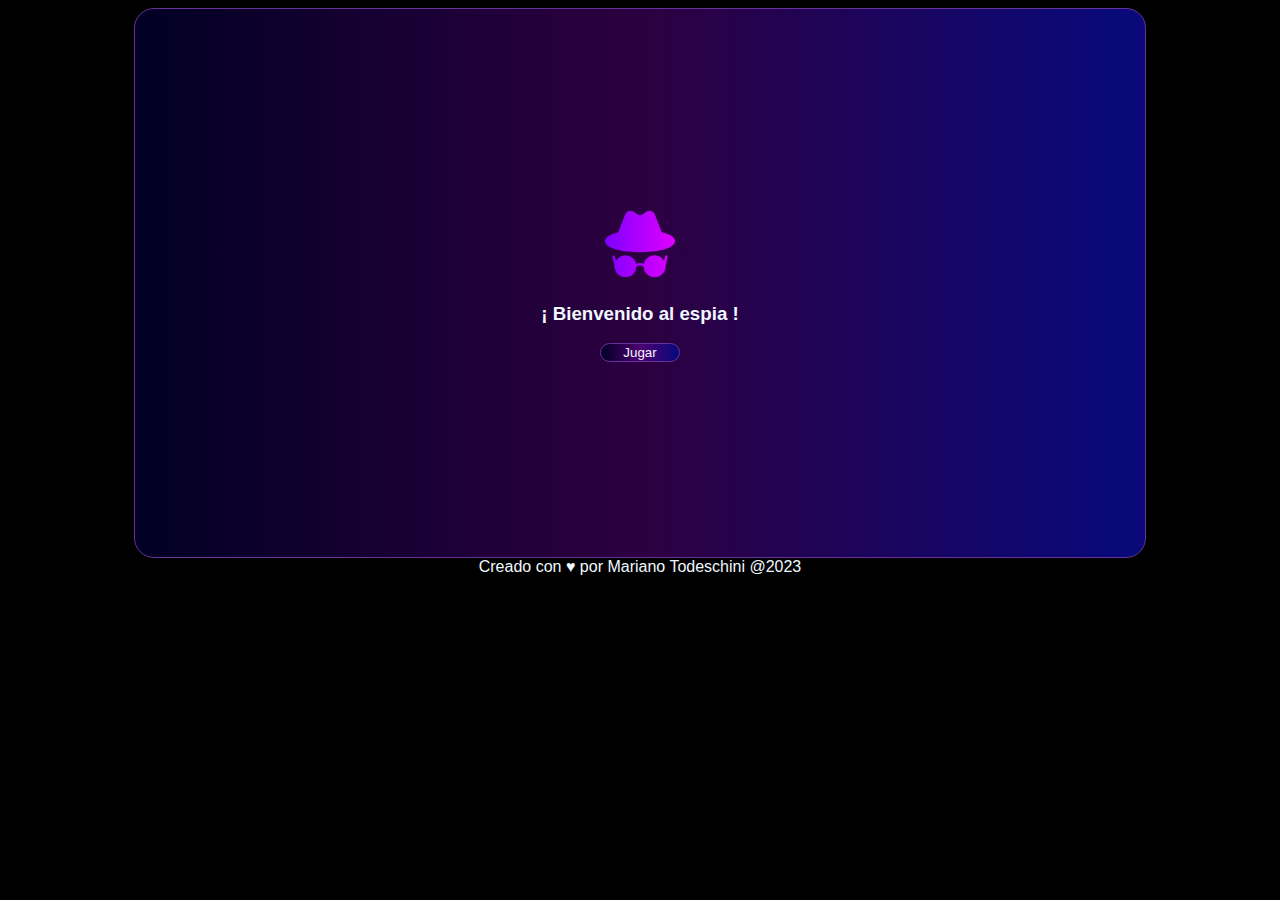
<file: index.html>
<!DOCTYPE html>
<html lang="en">
<head>
    <meta charset="UTF-8">
    <meta name="viewport" content="width=device-width, initial-scale=1.0">
    <title>El espia - Juego</title>
    <link rel="stylesheet" href="./styles.css">
</head>
<body>
    
    <!--- Contenedor principal inicio al juego  -->

    <div id="" class="contenedor-principal">
    
        <img src="./espiar(1).png" class="logo">
        <h3> ¡ Bienvenido al espia !</h3>
        <a href="players.html">
        <button class="boton-jugar" > Jugar </button>
        </a>
    </div>
</body>
<footer> Creado con ♥ por Mariano Todeschini @2023 </footer>
</html>
</file>
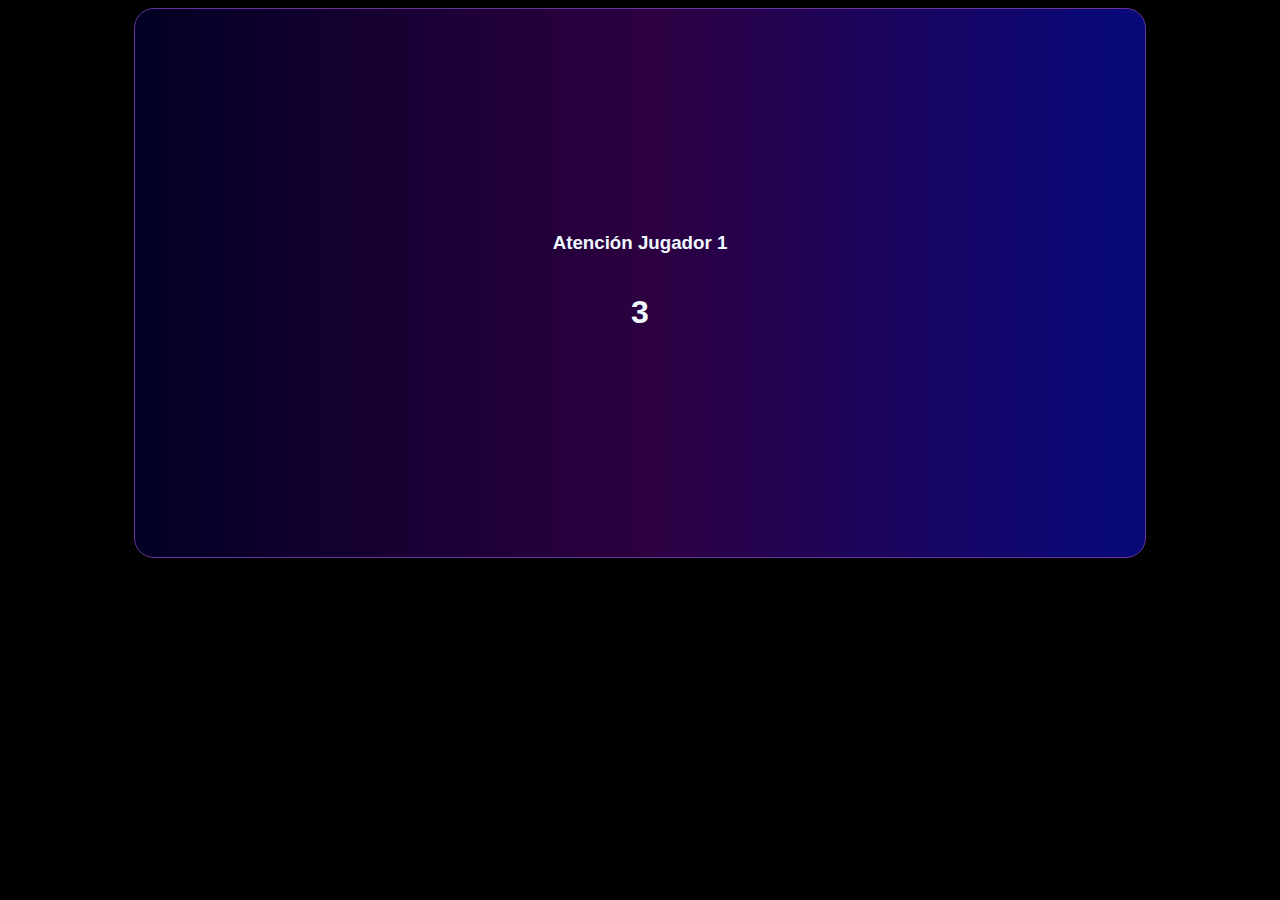
<file: carga.html>
<!DOCTYPE html>
<html lang="en">
<head>
    <meta charset="UTF-8">
    <meta name="viewport" content="width=device-width, initial-scale=1.0">
    <title>El espia - Juego</title>
    <link rel="stylesheet" href="./styles.css">
</head>
<body>
    
    <!--- Contenedor principal inicio al juego  -->

    <div id="" class="contenedor-principal">
      <div class="arrancamos" style="display:flex ;">
     <h3>Atención Jugador 1</h1>

      <h1 id="contador">3</h1>
    <p id="mensaje" style="display: none;">Arrancamos...</p>
    </div>


</div>





<script src="main.js"></script>
</body>

</html>
</file>
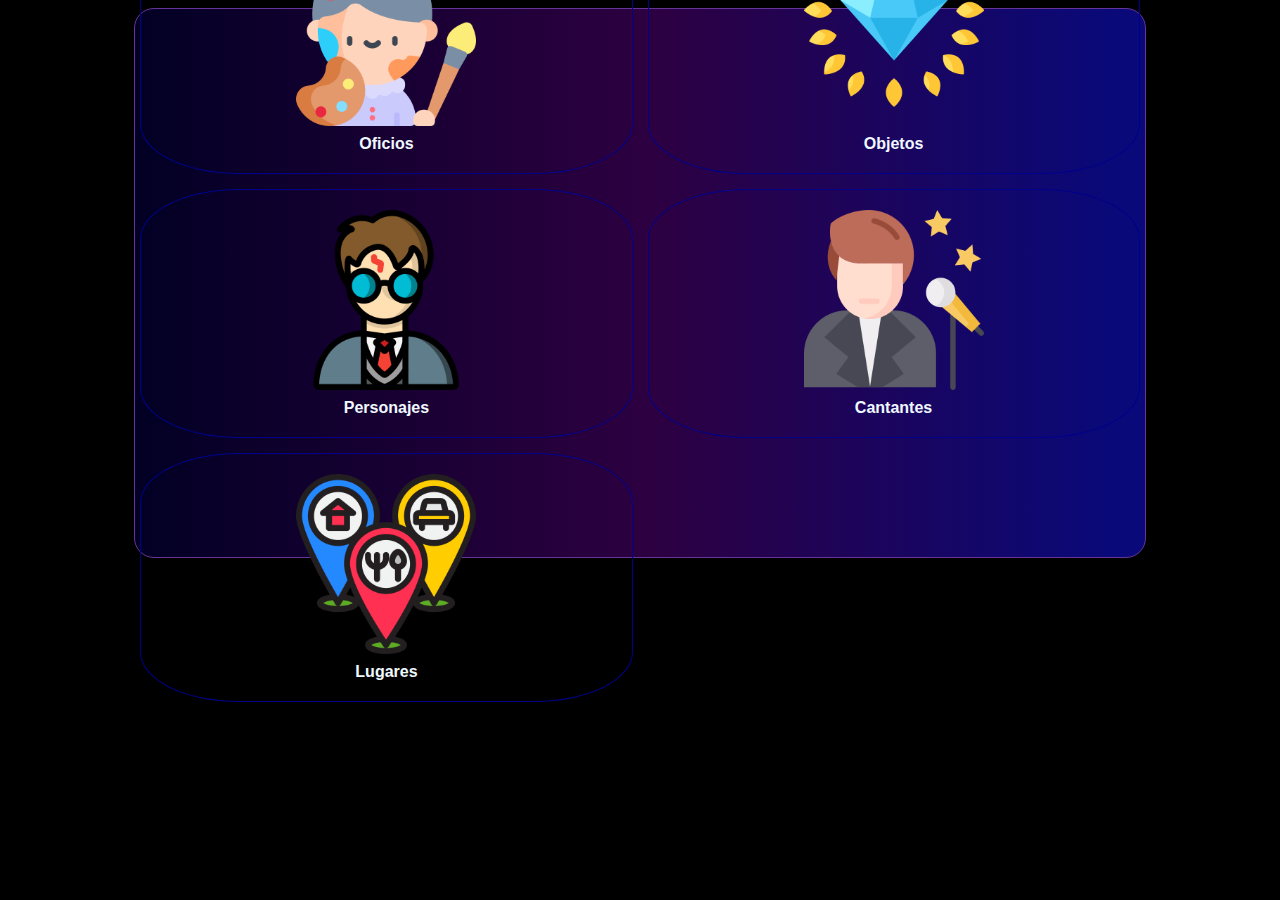
<file: categorias.html>
<!DOCTYPE html>
<html lang="en">
<head>
    <meta charset="UTF-8">
    <meta name="viewport" content="width=device-width, initial-scale=1.0">
    <title>El espia - Juego</title>
    <link rel="stylesheet" href="./styles.css">
</head>
<body>
    
    <!--- Contenedor principal inicio al juego  -->

<div id="" class="contenedor-principal">

    <h4>Selecciona una categoria:</h4>

    <seccion class="grid-container">
        <div class="card">
            <img class="img-categorias" src="pintor.png">
            <a href="comienza.html" onclick="guardarCategoria()" id="categoria"><figcaption>Oficios</figcaption></a>
        </div>
        <!-- Repite los siguientes bloques para cada categoría -->
        <div class="card">
            <img class="img-categorias" src="diamante.png">
            <a href="comienza.html" onclick="guardarCategoria()" id="categoria"><figcaption>Objetos</figcaption></a>
        </div>
        <div class="card">
            <img class="img-categorias" src="harry-potter.png">
            <a href="comienza.html" onclick="guardarCategoria()" id="categoria"><figcaption>Personajes</figcaption></a>
        </div>
        <div class="card">
            <img class="img-categorias" src="cantante.png">
            <a href="comienza.html" onclick="guardarCategoria()" id="categoria"><figcaption>Cantantes</figcaption></a>
        </div>
        <div class="card">
            <img class="img-categorias" src="pin-de-ubicacion.png" >
            <a href="comienza.html" onclick="guardarCategoria()" id="categoria"><figcaption>Lugares</figcaption></a>
        </div>
    
    
    </seccion>
    
</div>

</body>
<script src="main.js"></script>

</html>
</file>
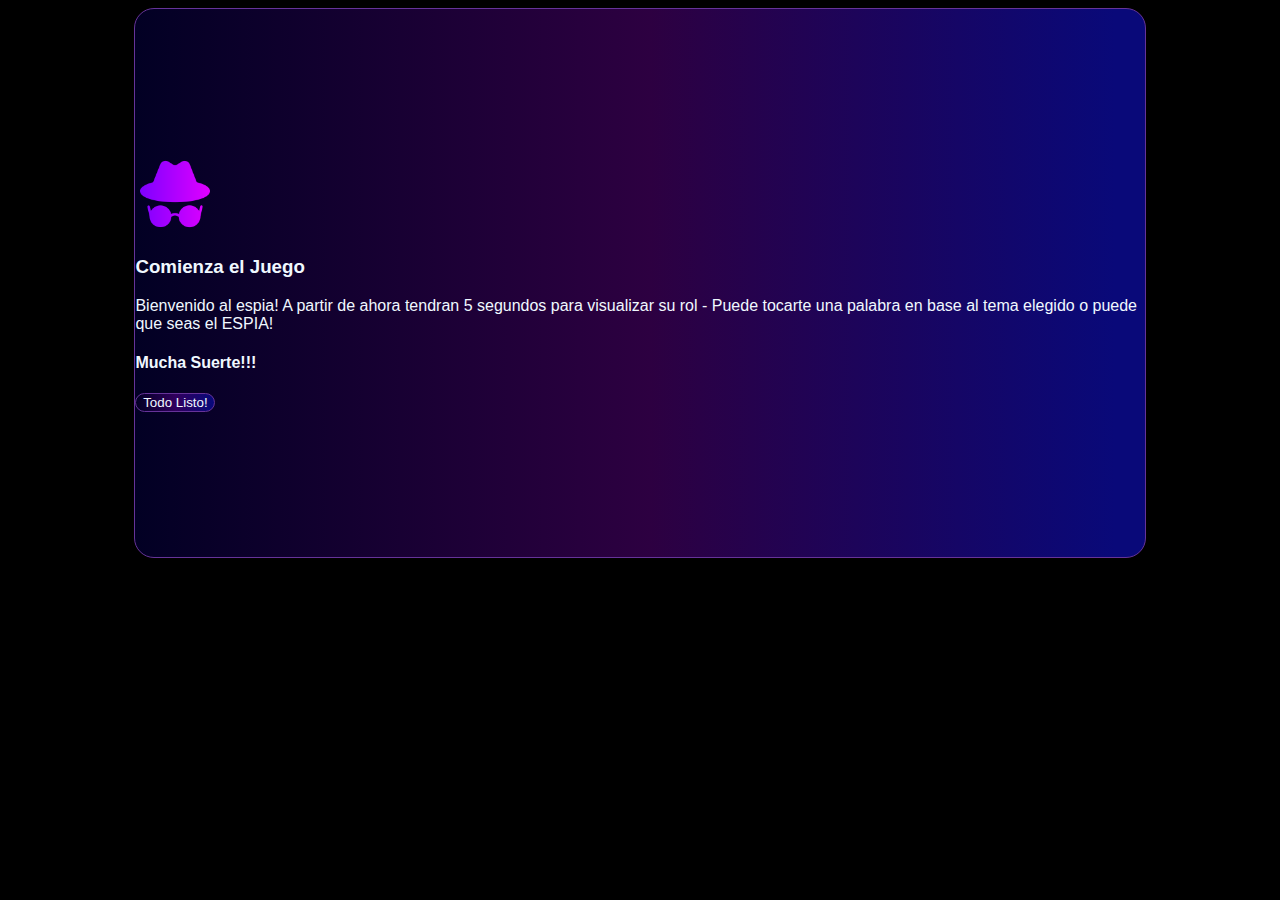
<file: comienza.html>
<!DOCTYPE html>
<html lang="en">
<head>
    <meta charset="UTF-8">
    <meta name="viewport" content="width=device-width, initial-scale=1.0">
    <title>El espia - Juego</title>
    <link rel="stylesheet" href="./styles.css">
    
</head>
<body class="comienza">
    
    <!--- Contenedor principal inicio al juego  -->

<div id="" class="contenedor-principal">

        <a href="index.html" ><div class="cabecera">
        <img src="./espiar(1).png" class="logo">
        <h3 class="" > Comienza el Juego</h3>
    </a>

<p class="descripcion-comienzo"> 
 Bienvenido al espia! A partir de ahora tendran 5 segundos 
 para visualizar su rol - Puede tocarte una palabra en base al 
 tema elegido o puede que seas el ESPIA!
</p>
    
<h4> Mucha Suerte!!!</h4>

<button class="generar-roles"><a href="carga.html" onclick="asignar"> Todo Listo!</a></button>

</div> 
   
<script src="main.js"></script>
</body>

</html>
</file>
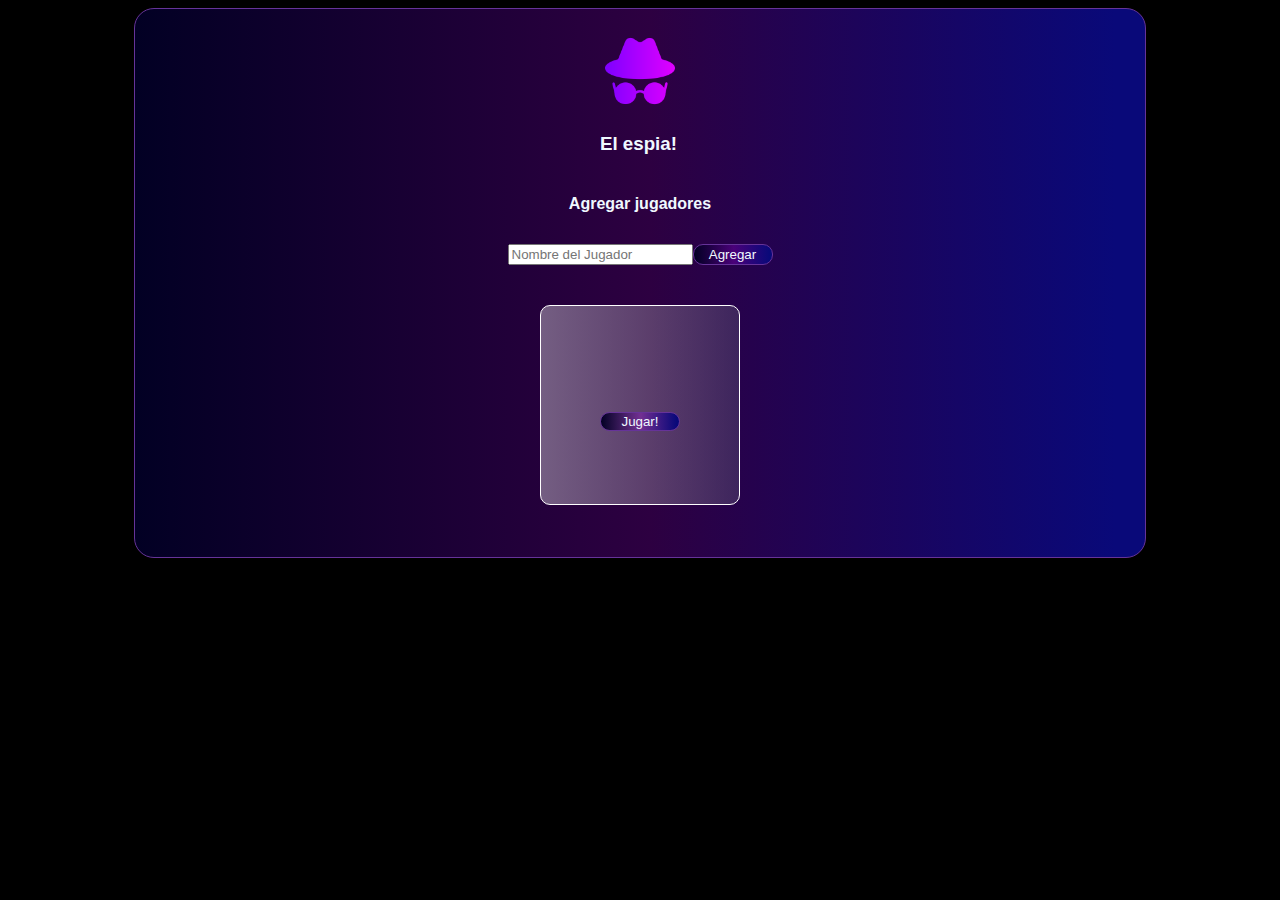
<file: players.html>
<!DOCTYPE html>
<html lang="en">
<head>
    <meta charset="UTF-8">
    <meta name="viewport" content="width=device-width, initial-scale=1.0">
    <title>El espia - Juego</title>
    <link rel="stylesheet" href="./styles.css">
</head>
<body>
    
    <!--- Contenedor principal inicio al juego  -->

    <div id="" class="contenedor-principal">
    <a href="index.html" ><div class="cabecera">
        <img src="./espiar(1).png" class="logo">
        <h3> El espia!</h3>
    </a>
    </div> 
    <h4> Agregar jugadores</h4>
    <div class="contenedor-agregar">
       
        <input type="text"  id="nuevoJugador" placeholder="Nombre del Jugador">
        <button  onclick=agregarDato() class ="boton-agregar"> Agregar </button>
   </div> 
   <div id= "lista" class="lista-jugadores">
    <form >
        <div class="jugadores-agregados">
            <ul id="listaJugador"></ul>
    <!--- Aca van los jugadores agregados-->
   
    <button class="btn-jugar">  <a href="./categorias.html"> Jugar!</a></button>
   
   </form>
   </div>
</div>
<script src="main.js"></script>
</body>

</html>
</file>
<file: styles.css>
*{
    color:aliceblue;
    font-family: sans-serif;
    box-sizing: border-box;
  
}

.logo{
    width: 80px;
}


body{
    background-color: black;
    display: flex;
    justify-content: center;
    align-items: center;
    flex-direction: column;
}
.contenedor-principal{
    width: 80%;
    height: 550px;
    display: flex;
    justify-content: center;
    align-items: center;
    flex-direction: column;
    border: 1px solid rebeccapurple;
    border-radius: 20px;
    background: rgb(2,0,36);
    background: linear-gradient(90deg, rgba(2,0,36,1) 0%, rgba(176,0,255,0.25522041763341063) 51%, rgba(9,9,121,1) 97%);
}

button{
    border: 1px solid rebeccapurple;
    width: 80px;
    border-radius: 10px;
    background: rgb(2,0,36);
    background: linear-gradient(90deg, rgba(2,0,36,1) 0%, rgba(176,0,255,0.25522041763341063) 51%, rgba(9,9,121,1) 97%);

}

input{
    color:black;
}



.contenedor-agregar{
    display: flex;
    flex-direction: row;
    padding: 10px;
}


a{
    text-decoration: none;
}

form{
    margin: 30px;
}
.jugadores-agregados{
 border: solid white 0.5px;
 border-radius: 10px;
 width: 200px;
 height: 200px;
 padding: 10px;
 display: flex;
 flex-direction: column;
 align-items: center;
 justify-content: center;
 background: rgb(247,247,247);
background: linear-gradient(90deg, rgba(247,247,247,0.38139005602240894) 0%, rgba(113,113,130,0.31416316526610644) 100%);
}

li {
    color:violet;
    font-size: 15px;
    padding: 5px;
    display: flex;
    width: 100px;
    list-style: none;
   
};

ul{
    display: flex;
    list-style: none;
    justify-content: center;
    align-items: center;
    
}

.btn.jugar{
    padding: 110px;
}
.grid-container {
    display: grid; 
  grid-template-columns: 1fr 1fr; 
  grid-template-rows: 1fr 1fr 1fr; 
  gap: 5px 5px; 
  grid-template-areas: 
    ". ."
    ". ."
    ". ."; 
}

.card {
    border: 1px solid darkblue;
    border-radius: 20%;
    padding: 20px;
    margin: 5px;
    text-align: center;
}

img {
    max-width: 100%;
    height: auto;
}

figcaption {
    font-weight: bold;
    margin-top: 5px;
}

a {
    text-decoration: none;
    color: inherit;
}


.img-categorias{
    width: 40%;
}

.cabecera-categorias{
    display: flex;
    flex-direction: row;
}


.comienza-juego{
    animation: animate__backInDown;
}

.arrancamos{
    flex-direction: column;
    justify-content: center;
    align-items: center;
}
</file>
